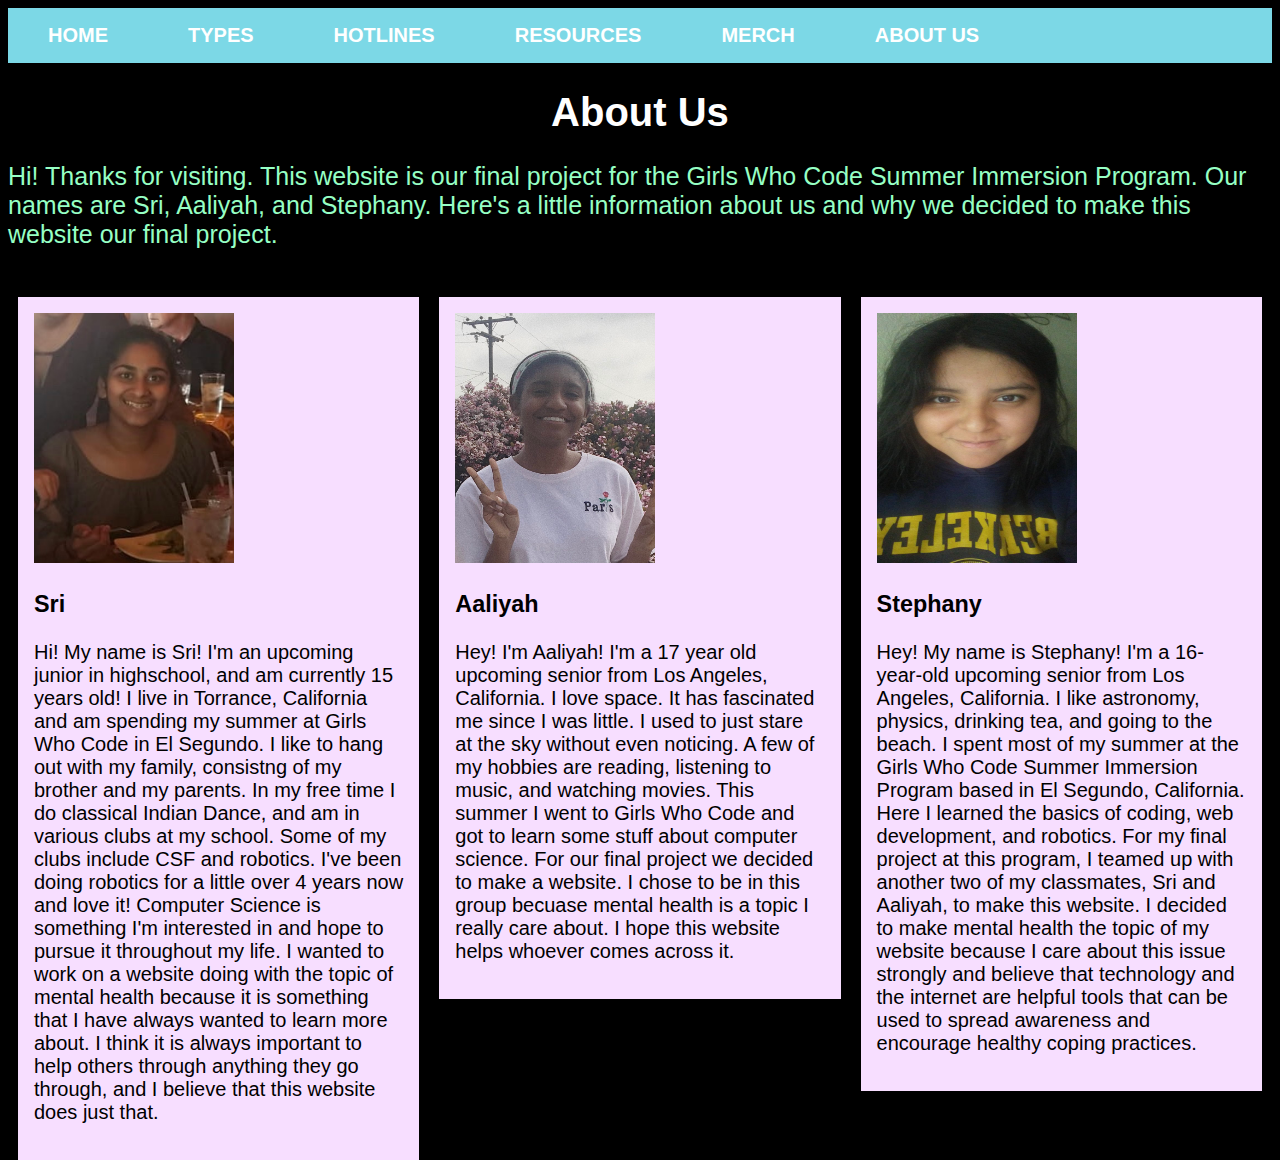
<file: finalproject.html>
<!DOCTYPE html>
<html>

<head>
<link rel = "stylesheet" href = "finalproject.css">
<title> About Us </title>
<meta name="viewport" content="width=device-width, initial-scale=1">
<style>
* {
  box-sizing: border-box;
}

body {
  font-family: Arial, Helvetica, sans-serif;
}

/* Float four columns side by side */
.column {
  float: left;
  width: 33.33%;
  padding: 0 10px;
}
	
.starting {
	font-size: 25px;
}

/* Remove extra left and right margins, due to padding */
.row {margin: 0 -5px;}

/* Clear floats after the columns */
.row:after {
  content: "";
  display: table;
  clear: both;
}

/* Responsive columns */
@media screen and (max-width: 600px) {
  .column {
    width: 100%;
    display: block;
    margin-bottom: 20px;
  }
}

/* Style the counter cards */
.card {
  box-shadow: 0 4px 8px 0 rgba(0, 0, 0, 0.2);
  padding: 16px;
  text-align: left;
  background-color: #f7deff;
}

.pic {
	text-align: center:
	}
	
.name {
	text-align: center:
	}
	
</style>
</head>

<body>
  	<ul>
		   <li> <a href = "index.html"> HOME </a> </li>
   	           <li> <a href = "panicdis.html"> TYPES </a> </li>
		   <li> <a href = "hotline.html"> HOTLINES </a> </li>
    		   <li> <a href = "resources.html"> RESOURCES </a> </li>
		   <li> <a href = "mentalhealthmerch.html"> MERCH </a> </li>
		   <li> <a href = "finalproject.html"> ABOUT US </a> </li>
		</ul>

  <h1>About Us</h1>
  <p class = "starting">
  	Hi! Thanks for visiting. This website is our final project for the Girls Who Code Summer Immersion Program. Our names are Sri, Aaliyah, and Stephany. Here's a little information about us and why we decided to make this website our final project.
  </p>
  <br>
  <div class="column">
      <div class="card">
	<img class = "pic" src = "23e89c38-307c-4e90-be0f-61a60a2580f4.jpg" width="200" height="250">
        <h3 class = "name">Sri</h3>
        <p class = "bio"> Hi! My name is Sri! I'm an upcoming junior in highschool, and am currently 15 years old! I live in Torrance, California and am spending my summer at Girls Who Code in El Segundo. I like to hang out with my family, consistng of my brother and my parents. In my free time I do classical Indian Dance, and am in various clubs at my school. Some of my clubs include CSF and robotics. I've been doing robotics for a little over 4 years now and love it! Computer Science is something I'm interested in and hope to pursue it throughout my life. I wanted to work on a website doing with the topic of mental health because it is something that I have always wanted to learn more about. I think it is always important to help others through anything they go through, and I believe that this website does just that.    </p>
      </div>
  </div>
  <div class="column">
      <div class="card">
	<img class = "pic" src = "IMG-9556.jpg" width="200" height="250">
        <h3 class = "name">Aaliyah</h3>
        <p class = "bio">Hey! I'm Aaliyah! I'm a 17 year old upcoming senior from Los Angeles, California. I love space. It has fascinated me since I was little. I used to just stare at the sky without even noticing. A few of my hobbies are reading, listening to music, and watching movies. This summer I went to Girls Who Code and got to learn some stuff about computer science. For our final project we decided to make a website. I chose to be in this group becuase mental health is a topic I really care about. I hope this website helps whoever comes across it. </p>
      </div>
  </div>
  <div class="column">
      <div class="card">
	<img class = "pic" src = "20190731_181006.jpg" width="200" height="250">
        <h3 class = "name">Stephany</h3>
        <p class = "bio">Hey! My name is Stephany! I'm a 16-year-old upcoming senior from Los Angeles, California. I like astronomy, physics, drinking tea, and going to the beach. I spent most of my summer at the Girls Who Code Summer Immersion Program based in El Segundo, California. Here I learned the basics of coding, web development, and robotics. For my final project at this program, I teamed up with another two of my classmates, Sri and Aaliyah, to make this website. I decided to make mental health the topic of my website because I care about this issue strongly and believe that technology and the internet are helpful tools that can be used to spread awareness and encourage healthy coping practices.</p>
      </div>
  </div>

</body>

</html>
<style>
	body { 
		background-color: black;
	}
	.starting {
		color: #96ffc4;
	}
</style>
</file>
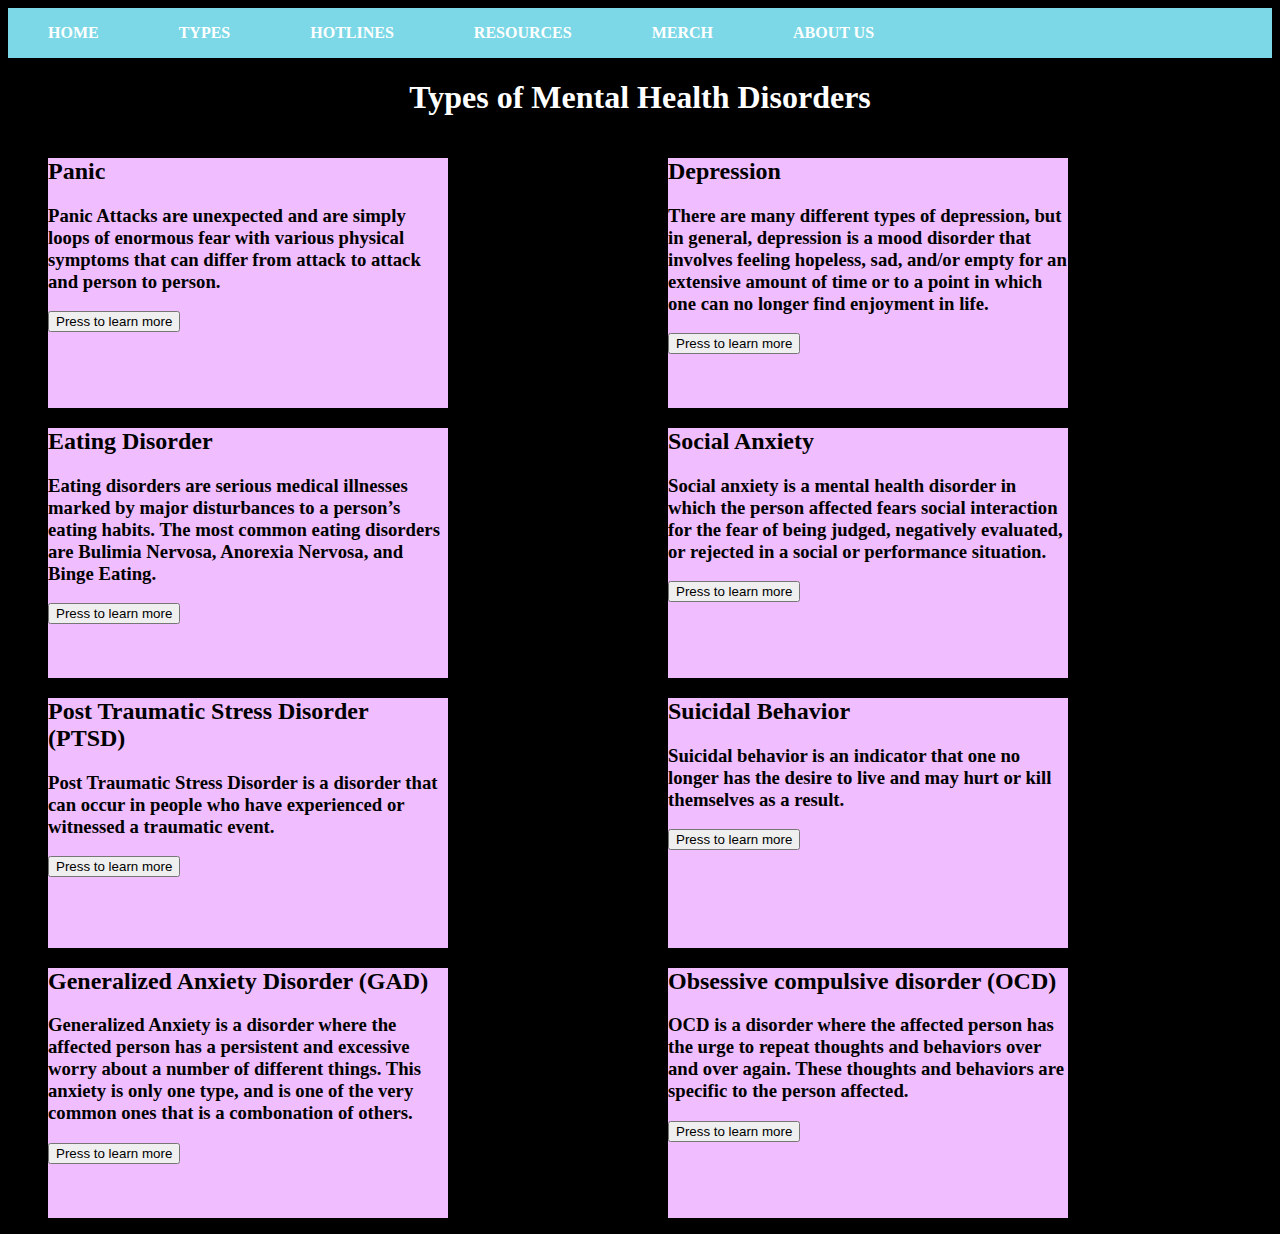
<file: panicdis.html>
<!DOCTYPE html>
<html>
<head>
  <meta name="viewport" content="width=device-width, initial-scale=1">
  <link rel = "stylesheet" href = "panicdis.css">
</head>
<body>
	
	<ul class = "navbar">
		   <li class = "nav"> <a href = "index.html"> HOME </a> </li>
   		   <li class = "nav"> <a href = "panicdis.html"> TYPES </a> </li>
		   <li class = "nav"> <a href = "hotline.html"> HOTLINES </a> </li>
     		   <li class = "nav"> <a href = "resources.html"> RESOURCES </a> </li>
		   <li class = "nav"> <a href = "mentalhealthmerch.html"> MERCH </a> </li>
		   <li class = "nav"> <a href = "finalproject.html"> ABOUT US </a> </li>
		</ul>

    <h1>Types of Mental Health Disorders</h1>

  <ul class = "info">
    <li class = "infoCard">
    <div class = "card">
      <h2>Panic</h2>
      <h3> Panic Attacks are unexpected and are simply loops of enormous fear with various physical symptoms that can differ from attack to attack and person to person.  </h3>
      <button onclick="on('panic')">Press to learn more</button>
    </div>
    </li>

    <li class = "infoCard">
    <div class = "card">
      <h2>Eating Disorder</h2>
      <h3> Eating disorders are serious medical illnesses marked by major disturbances to a person’s eating habits. The most common eating disorders are Bulimia Nervosa, Anorexia Nervosa, and Binge Eating.</h3>
      <button onclick="on('eating')">Press to learn more</button>
    </div>
    </li>

    <li class = "infoCard">
    <div class = "card">
      <h2>Post Traumatic Stress Disorder (PTSD)</h2>
      <h3> Post Traumatic Stress Disorder is a disorder that can occur in people who have experienced or witnessed a traumatic event.</h3>
      <button onclick="on('PTSD')">Press to learn more</button>
    </div>
    </li>

    <li class = "infoCard">
    <div class = "card">
      <h2>Generalized Anxiety Disorder (GAD)</h2>
      <h3>Generalized Anxiety is a disorder where the affected person has a persistent and excessive worry about a number of different things. This anxiety is only one type, and is one of the very common ones that is a combonation of others. </h3>
      <button onclick="on('anxiety')">Press to learn more</button>
    </div>
    </li>

    <li class = "infoCard">
    <div class = "card">
      <h2>Depression</h2>
      <h3>There are many different types of depression, but in general, depression is a mood disorder that involves feeling hopeless, sad, and/or empty for an extensive amount of time or to a point in which one can no longer find enjoyment in life. </h3>
      <button onclick="on('depression')">Press to learn more</button>
    </div>
    </li>

    <li class = "infoCard">
    <div class = "card">
      <h2>Social Anxiety</h2>
      <h3>Social anxiety is a mental health disorder in which the person affected fears social interaction for the fear of being judged, negatively evaluated, or rejected in a social or performance situation.</h3>
      <button onclick="on('social')">Press to learn more</button>
    </div>
    </li>

    <li class = "infoCard">
    <div class = "card">
      <h2>Suicidal Behavior</h2>
      <h3>Suicidal behavior is an indicator that one no longer has the desire to live and may hurt or kill themselves as a result. </h3>
      <button onclick="on('suicidal')">Press to learn more</button>
    </div>
    </li>

    <li class = "infoCard">
    <div class = "card">
      <h2>Obsessive compulsive disorder (OCD)</h2>
      <h3>OCD is a disorder where the affected person has the urge to repeat thoughts and behaviors over and over again. These thoughts and behaviors are specific to the person affected. </h3>
      <button onclick="on('ocd')">Press to learn more</button>
    </div>
    </li>

  </ul>

<!-- cards end -->

  <div id="panic" class = "overlay" onclick="off('panic')">
    <div id="text">
      <ul class = "listocar">
        <li class = "sympList">
          <h3 class = "symptoms"> Symptoms </h3>
          <ul class = "list">
              <h4><li class = "bullet">Sense of impending doom or danger</li><h4>
              <h4><li class = "bullet">Shortness of breath or tightness in your throat</li><h4>
              <h4><li class = "bullet">Chills/Hot flashes</li><h4>
              <h4><li class = "bullet">Dizziness, lightheadedness or faintness</li><h4>
              <h4><li class = "bullet">Rapid, pounding heart rate</li><h4>
              <h4><li class = "bullet">Feeling of unreality or detachment</li><h4>
          </ul>
        </li>
        <li class = "cauList">
          <h3 class = "causes"> Causes </h3>
          <ul class = "list">
              <h4><li class = "bullet">Thoughts & Experience of a Horrible Event</li><h4>
              <h4><li class = "bullet">Embarrassment & Humiliation in social situation</li><h4>
              <h4><li class = "bullet">Constant worries</li><h4>
              <h4><li class = "bullet">Physical symptoms</li><h4>
              <h4><li class = "bullet">Depression</li><h4>
              <h4><li class = "bullet">Substance Abuse</li><h4>
          </ul>
        </li>
        <li class = "treaList">
          <h3 class = "treatments"> Treatments </h3>
          <ul class = "list">
            <h4><li class = "bullet">Psychoeducation</li></h4>
            <h4><li class = "bullet">Breathing Retraining</li></h4>
            <h4><li class = "bullet">Exposure to fear bodily sensations</li></h4>
            <h4><li class = "bullet">Exposure to feared situations</li></h4>
            <h4><li class = "bullet">Changing uphelpful, negative thoughts</li></h4>
          </ul>
        </li>
      </ul>
    </div>
  </div>

  <div id="eating" class = "overlay" onclick="off('eating')">
    <div id="text">
      <ul class = "listocar">
        <li class = "sympList">
          <h3 class = "symptoms"> Symptoms </h3>
          <ul class = "list">
              <h4><li class = "bullet">Extremely Restricted Eating/Eating fast during binge</li><h4>
              <h4><li class = "bullet">Extreme thinness/Intense fear of gaining weight</li><h4>
              <h4><li class = "bullet">Eating even when full or not hungry/Eating alone or in secret to avoid embarrassment</li><h4>
              <h4><li class = "bullet">A self esteem that is heavily influenced by perceptions of body weight</li><h4>
              <h4><li class = "bullet">Chronically inflamed and sore throat/Swollen salivary glands</li><h4>
              <h4><li class = "bullet">Decaying teeth/Intestinal distress</li><h4>
          </ul>
        </li>
        <li class = "cauList">
          <h3 class = "causes"> Causes </h3>
          <ul class = "list">
              <h4><li class = "bullet">Genetics</li><h4>
              <h4><li class = "bullet">Environment </li><h4>
              <h4><li class = "bullet">Peer Pressure </li><h4>
              <h4><li class = "bullet">Emotional Health</li><h4>
              <h4><li class = "bullet">Dieting and starvation</li><h4>
              <h4><li class = "bullet">Stress</li><h4>
          </ul>
        </li>
        <li class = "treaList">
          <h3 class = "treatments"> Treatments </h3>
          <ul class = "list">
            <h4><li class = "bullet">Psychotherapy </li></h4>
            <h4><li class = "bullet">Medicine (antidepressants and anti-anxiety drugs)</li></h4>
            <h4><li class = "bullet">Nutritional counseling and weight restoration monitoring </li></h4>
            <h4><li class = "bullet">Medical or dental specialists</li></h4>
            <h4><li class = "bullet">Develop a treatment plan</li></h4>
          </ul>
        </li>
      </ul>
    </div>
  </div>

  <div id="PTSD" class = "overlay" onclick="off('PTSD')">
    <div id="text">
      <ul class = "listocar">
        <li class = "sympList">
          <h3 class = "symptoms"> Symptoms </h3>
          <ul class = "list">
              <h4><li class = "bullet">Reexperiencing - reliving the event</li><h4>
              <h4><li class = "bullet">Hyperarousal - restlessness, feeling high-strung, jumpy, or uneasy</li><h4>
              <h4><li class = "bullet">Avoidance - avoiding situations, locations, and/or people that are a reminder of the traumatic event</li><h4>
              <h4><li class = "bullet">Negative changes in beliefs - start to take a negative sense of self and/or others in life which can lead to a negative worldview.</li><h4>
              <h4><li class = "bullet">Memory problems</li><h4>
              <h4><li class = "bullet">Lack of interest in activities you once enjoyed/Self destructive behavior</li><h4>
          </ul>
        </li>
        <li class = "cauList">
          <h3 class = "causes"> Causes </h3>
          <ul class = "list">
              <h4><li class = "bullet">Car accident</li><h4>
              <h4><li class = "bullet">Plane crash</li><h4>
              <h4><li class = "bullet">Unexpected death of a loved one</li><h4>
              <h4><li class = "bullet">Emotional abuse</li><h4>
              <h4><li class = "bullet">Childhood neglect</li><h4>
              <h4><li class = "bullet">Natural Disasters (floods, earthquakes, blizzards, etc)/War</li><h4>
          </ul>
        </li>
        <li class = "treaList">
          <h3 class = "treatments"> Treatments </h3>
          <ul class = "list">
            <h4><li class = "bullet">Psychotherapy </li></h4>
            <h4><li class = "bullet">Medication</li></h4>
            <h4><li class = "bullet">Self Management Strategies (check out resources page for more info)</li></h4>
            <h4><li class = "bullet">Service Dogs</li></h4>
            <h4><li class = "bullet">Narrative exposure therapy</li></h4>
          </ul>
        </li>
      </ul>
    </div>
  </div>

  <div id="anxiety" class = "overlay" onclick="off('anxiety')">
    <div id="text">
      <ul class = "listocar">
        <li class = "sympList">
          <h3 class = "symptoms"> Symptoms </h3>
          <ul class = "list">
              <h4><li class = "bullet">Worrying a lot about everyday things</li><h4>
              <h4><li class = "bullet">Have trouble controlling worries or feelings of nervousness</li><h4>
              <h4><li class = "bullet">Feels easily tired or tired all the time</li><h4>
              <h4><li class = "bullet">Has headaches, muscle aches, stomach aches, or explained pains</li><h4>
              <h4><li class = "bullet">Difficulty handling uncertainty/Difficulty concentrating</li><h4>
              <h4><li class = "bullet">Perceiving situations as threatening even when they aren't</li><h4>
          </ul>
        </li>
        <li class = "cauList">
          <h3 class = "causes"> Causes </h3>
          <ul class = "list">
              <h4><li class = "bullet">Genetics</li><h4>
              <h4><li class = "bullet">Differences in brain chemistry and function</li><h4>
              <h4><li class = "bullet">Development and personality</li><h4>
              <h4><li class = "bullet">Differences in the way threats are perceived</li><h4>
              <h4><li class = "bullet">Tobacco use and caffeine</li><h4>
              <h4><li class = "bullet">Long-term substance abuse </li><h4>
          </ul>
        </li>
        <li class = "treaList">
          <h3 class = "treatments"> Treatments </h3>
          <ul class = "list">
            <h4><li class = "bullet">Psychotherapy </li></h4>
            <h4><li class = "bullet">Medication</li></h4>
            <h4><li class = "bullet">Serotonin norepinephrine reuptake inhibitors</li></h4>
            <h4><li class = "bullet">Self care - exercise, meditation and yoga</li></h4>
            <h4><li class = "bullet">Benzodiazepines</li></h4>
          </ul>
        </li>
      </ul>
    </div>
  </div>

  <div id="depression" class = "overlay" onclick="off('depression')">
    <div id="text">
      <ul class = "listocar">
        <li class = "sympList">
          <h3 class = "symptoms"> Symptoms </h3>
          <ul class = "list">
              <h4><li class = "bullet">suicidal thoughts</li><h4>
              <h4><li class = "bullet">lack of or excessive sleep or appetite</li><h4>
              <h4><li class = "bullet">lack of energy and/or concentration</li><h4>
              <h4><li class = "bullet">loss of interest</li><h4>
              <h4><li class = "bullet">feelings of hopelessness or guilt</li><h4>
              <h4><li class = "bullet">physical aches and pains</li><h4>
          </ul>
        </li>
        <li class = "cauList">
          <h3 class = "causes"> Causes </h3>
          <ul class = "list">
              <h4><li class = "bullet">brain chemistry</li><h4>
              <h4><li class = "bullet">trauma</li><h4>
              <h4><li class = "bullet">social environment/tragic events</li><h4>
              <h4><li class = "bullet">life experiences/stress</li><h4>
              <h4><li class = "bullet">genetics</li><h4>
              <h4><li class = "bullet">hormones</li><h4>
          </ul>
        </li>
        <li class = "treaList">
          <h3 class = "treatments"> Treatments </h3>
          <ul class = "list">
            <h4><li class = "bullet">Psychotherapy</li></h4>
            <h4><li class = "bullet">Cognitive behavioral therapy</li></h4>
            <h4><li class = "bullet">Behavior therapy</li></h4>
            <h4><li class = "bullet">Medication</li></h4>
            <h4><li class = "bullet">Electroconvulsive therapy</li></h4>
          </ul>
        </li>
      </ul>
    </div>
  </div>

  <div id="social" class = "overlay" onclick="off('social')">
    <div id="text">
      <ul class = "listocar">
        <li class = "sympList">
          <h3 class = "symptoms"> Symptoms </h3>
          <ul class = "list">
              <h4><li class = "bullet">“out-of-body” sensation</li><h4>
              <h4><li class = "bullet">Depression/fear</li><h4>
              <h4><li class = "bullet">Palpitations/social isolation</li><h4>
              <h4><li class = "bullet">Dizziness</li><h4>
              <h4><li class = "bullet">Physical Symptoms (sweating, muscle tension, etc.)</li><h4>
              <h4><li class = "bullet">Inability to catch breath before, during, or after social interaction or the prospect of social interaction</li><h4>
          </ul>
        </li>
        <li class = "cauList">
          <h3 class = "causes"> Causes </h3>
          <ul class = "list">
              <h4><li class = "bullet">health conditions that cause physical changes to one’s voice or appearance</li><h4>
              <h4><li class = "bullet">genetics</li><h4>
              <h4><li class = "bullet">overactive amygdala</li><h4>
              <h4><li class = "bullet">trauma/abuse</li><h4>
              <h4><li class = "bullet">puberty</li><h4>
              <h4><li class = "bullet">life experiences</li><h4>
          </ul>
        </li>
        <li class = "treaList">
          <h3 class = "treatments"> Treatments </h3>
          <ul class = "list">
            <h4><li class = "bullet">Psychotherapy </li></h4>
            <h4><li class = "bullet">Cognitive behavioral therapy</li></h4>
            <h4><li class = "bullet">Exposure therapy</li></h4>
            <h4><li class = "bullet">Meditation</li></h4>
            <h4><li class = "bullet">Medication</li></h4>
          </ul>
        </li>
      </ul>
    </div>
  </div>

  <div id="suicidal" class = "overlay" onclick="off('suicidal')">
    <div id="text">
      <ul class = "listocar">
        <li class = "sympList">
          <h3 class = "symptoms"> Symptoms </h3>
          <ul class = "list">
              <h4><li class = "bullet">Wanting to die or to kill oneself feeling trapped or in pain</li><h4>
              <h4><li class = "bullet">Abuse of alcohol or drugs</li><h4>
              <h4><li class = "bullet">Lack of or excessive sleep/social withdrawal</li><h4>
              <h4><li class = "bullet">Feeling or expressing extreme rage, and extreme mood swings</li><h4>
              <h4><li class = "bullet">Feeling trapped or in pain</li><h4>
              <h4><li class = "bullet">Feeling like a burden</li><h4>
          </ul>
        </li>
        <li class = "cauList">
          <h3 class = "causes"> Causes </h3>
          <ul class = "list">
              <h4><li class = "bullet">Trauma</li><h4>
              <h4><li class = "bullet">Alcohol or drug addiction</li><h4>
              <h4><li class = "bullet">Other mental disorders</li><h4>
              <h4><li class = "bullet">Depression due to disease or disability</li><h4>
              <h4><li class = "bullet">Lack of access to behavioral health care</li><h4>
              <h4><li class = "bullet">Stress resulting from prejudice and discrimination, hopelessness, loss, guilt, and grief</li><h4>
          </ul>
        </li>
        <li class = "treaList">
          <h3 class = "treatments"> Treatments </h3>
          <ul class = "list">
            <h4><li class = "bullet">Psychotherapy (CALL THE NATIONAL SUICIDE PREVENTION LIFELINE or 911) </li></h4>
            <h4><li class = "bullet">Cognitive behavioral therapy</li></h4>
            <h4><li class = "bullet">Reduce access to weapons or other potentially harmful objects</li></h4>
            <h4><li class = "bullet">Establish a support network</li></h4>
            <h4><li class = "bullet">Treat underlying causes</li></h4>
          </ul>
        </li>
      </ul>
    </div>
  </div>

  <div id="ocd" class = "overlay" onclick="off('ocd')">
    <div id="text">
      <ul class = "listocar">
        <li class = "sympList">
          <h3 class = "symptoms"> Symptoms </h3>
          <ul class = "list">
              <h4><li class = "bullet">Depression/Fear</li><h4>
              <h4><li class = "bullet">Food aversion</li><h4>
              <h4><li class = "bullet">Anxiety/apprehension</li><h4>
              <h4><li class = "bullet">Panic attack</li><h4>
              <h4><li class = "bullet">Compulsive behavior</li><h4>
              <h4><li class = "bullet">Repeatedly going over thoughts</li><h4>
          </ul>
        </li>
        <li class = "cauList">
          <h3 class = "causes"> Causes </h3>
          <ul class = "list">
              <h4><li class = "bullet">Inflated responsibility</li><h4>
              <h4><li class = "bullet">Overimportance of thoughts</li><h4>
              <h4><li class = "bullet">Perfectionism</li><h4>
              <h4><li class = "bullet">Intolerance for uncertainty</li><h4>
              <h4><li class = "bullet">Overestimation of threat</li><h4>
              <h4><li class = "bullet">Control of thoughts</li><h4>
          </ul>
        </li>
        <li class = "treaList">
          <h3 class = "treatments"> Treatments </h3>
          <ul class = "list">
            <h4><li class = "bullet">Cognitive behavioral therapy </li></h4>
            <h4><li class = "bullet">Exposure and response prevention</li></h4>
            <h4><li class = "bullet">Medication</li></h4>
            <h4><li class = "bullet">Clinical trials</li></h4>
            <h4><li class = "bullet">Deep brain stimulation</li></h4>
          </ul>
        </li>
      </ul>
    </div>
  </div>

<script>
function on(topic) {
  document.getElementById(topic).style.display = "inline-flex";
}

function off(topic) {
  document.getElementById(topic).style.display = "none";
}
</script>

</body>
</html>
</file>
<file: finalproject.css>
ul {
 list-style-type: none;
 margin: 0;
 padding: 0;
 overflow: hidden;
 background-color: #7cd8e6;
 font-weight: bold;
}
 li{
  float: left;
}

li a {
  display: block;
  color: white;
  text-align: center;
  padding: 16px 40px;
  text-decoration: none;
}

li a:hover{
  background-color: #f299cb;
}  


h1{
  color: white;
  text-align: center;
}

p{
  color: white;
}

.starting {
 color: #96ffc4;
}

.bio {
  color: black;
}

* {
  box-sizing: border-box;
}

body {
  font-family: Georgia, serif;
  font-size: 20px;
}

/* Float four columns side by side */
.column {
  float: left;
  width: 33.33%;
  padding: 0 10px;
}

/* Remove extra left and right margins, due to padding in columns */
.row {margin: 0 -5px;}

/* Clear floats after the columns */
.row:after {
  content: "";
  display: table;
  clear: both;
}

/* Style the counter cards */
.card {
  box-shadow: 0 4px 8px 0 rgba(0, 0, 0, 0.2); /* this adds the "card" effect */
  padding: 16px;
  text-align: center;
  background-color: #f7deff;
}

/* Responsive columns - one column layout (vertical) on small screens */
@media screen and (max-width: 600px) {
  .column {
    width: 75%;
    display: block;
    margin-bottom: 20px;
  }
}
</file>
<file: panicdis.css>
.navbar {
 list-style-type: none;
 margin: 0;
 padding: 0;
 overflow: hidden;
 background-color: #7cd8e6;
 font-weight: bold;
}

.nav{
  float: left;
}

.nav a {
  display: block;
  color: white;
  text-align: center;
  padding: 16px 40px;
  text-decoration: none;
}

.nav a:hover{
  background-color: #f299cb;
  font-family: Georgia, serif;
}

h1 {
  text-align: center;
  color: white;
}

.overlay {
  position: fixed;
  display: none;
  width: 100%;
  height: 100%;
  top: 0;
  left: 0;
  right: 0;
  bottom: 0;
  background-color: white;
  z-index: 2;
  cursor: pointer;
}

#text{
  position: absolute;
  top: 50%;
  left: 40%;
  font-size: 20px;
  color: black;
  transform: translate(-50%,-50%);
  -ms-transform: translate(-50%,-50%);
  margin-right: 50px;

}

body {
  background-color: black;
}

.listocar {
  width: 100%;
  height: 100%;
  padding: 0;
  list-style: none;
  flex-direction: row;
  display: flex;
  justify-content: space-around;
  margin-left: 125px;
  overflow: hidden;
  border: 30px ;
}

.sympList {
  background-color: #bdffc8;
  margin: 10px;
  height: 500px;

}

.cauList {
  background-color: #ffbdd9;
  margin:10px;
  width: 400px;
  height: 500px;

}

.treaList {
  background-color: #bdfffe;
  margin: 10px;
  width: 400px;
  height: 500px;
}

.card {
  background-color: #f0bdff;
  color: black;
  width: 400px;
  height: 250px;
}

.info {
  column-count: 2;
  list-style: none;
}

.info .infoCard {
  float: left;
  text-align: left;
  display: inline-block;
  width: 100%;
}
</file>
